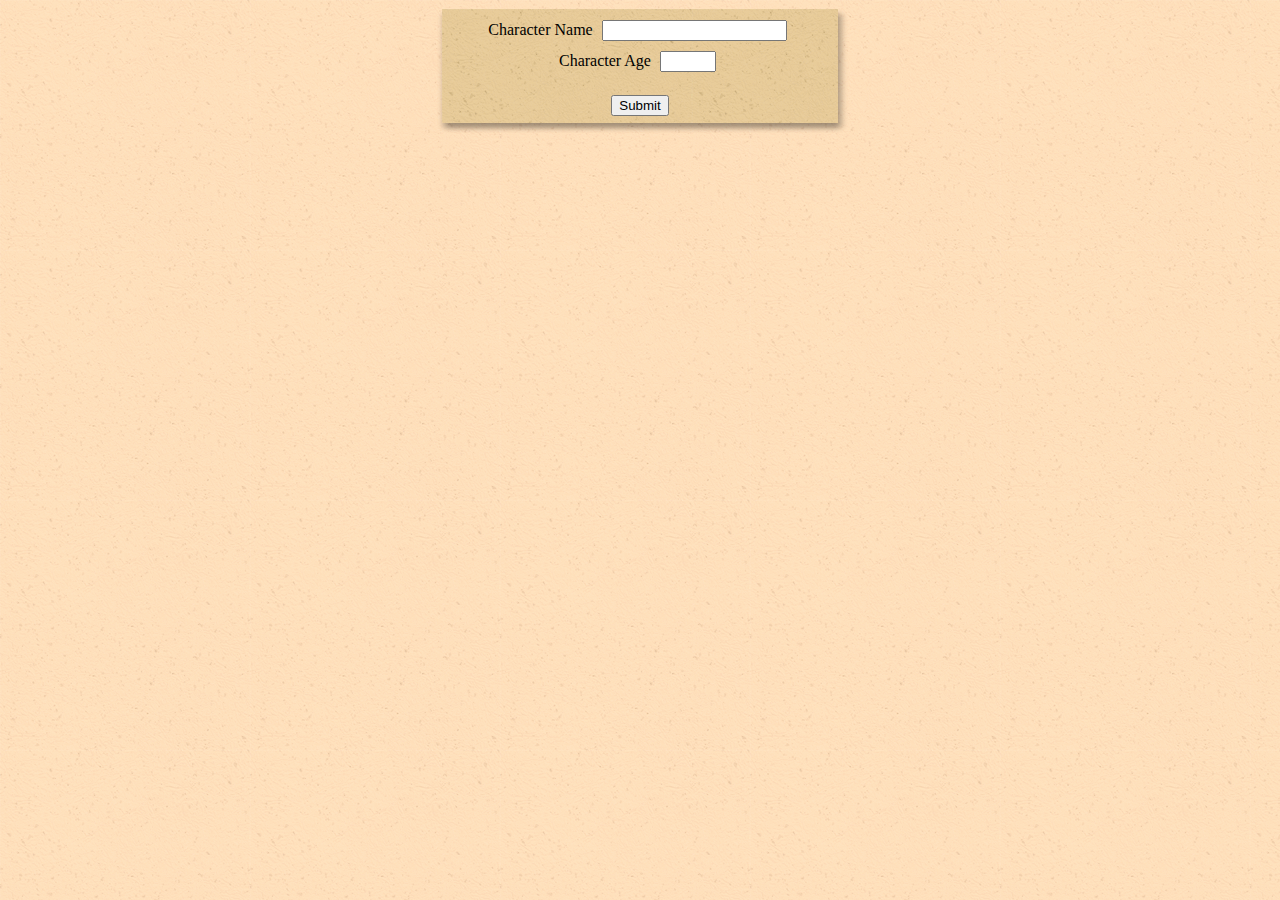
<file: miskatonic/index.html>
<!DOCTYPE html>
<html lang="en">
<head>
  <meta charset="utf-8">
  <script src="https://ajax.googleapis.com/ajax/libs/jquery/3.4.1/jquery.min.js"></script>
  <link rel="stylesheet" href="styles.css"/>
  <title>Miskatonic Man Chargen</title>
</head>
<body>
  <div id="chardiv" class="container">
    <form id="charform">
      <label for="charname">Character Name</label>
      <input type="text" name = "charname"></br>
      <label for="charname">Character Age</label>
      <input type="number" name = "charage" min="15" max="89"></br></br>
      <input type = "submit" value="Submit">
    </form>
  </div>
  <div id="occdiv" class="container">
    <form id="occupationform">
      <label for="occupation">Occupation</label>
      <input type="text" name="occupation"></br>
      <label for="osp">Occupation Skill Points</label></br>
      <select id="osp">
        <option value="edu">EDU x 4</option>
        <option value="str">EDU x 2 + STR x 2</option>
        <option value="dex">EDU x 2 + DEX x 2</option>
        <option value="app">EDU x 2 + APP x 2</option>
        <option value="pow">EDU x 2 + POW x 2</option>
        <input type = "submit" value="Submit">
      </select></br>
    </form>
  </div>
  <div id="skillsdiv" class="container">
    <form id="skillsform"></form>
  </div>
  <h3 id="osp_counter" hidden>Occupational Skill Points: 0</h3>
  <h3 id="psp_counter" hidden>Personal Skill Points: 0</h3>
  <script src="script.js"></script>
</body>
</html>
</file>
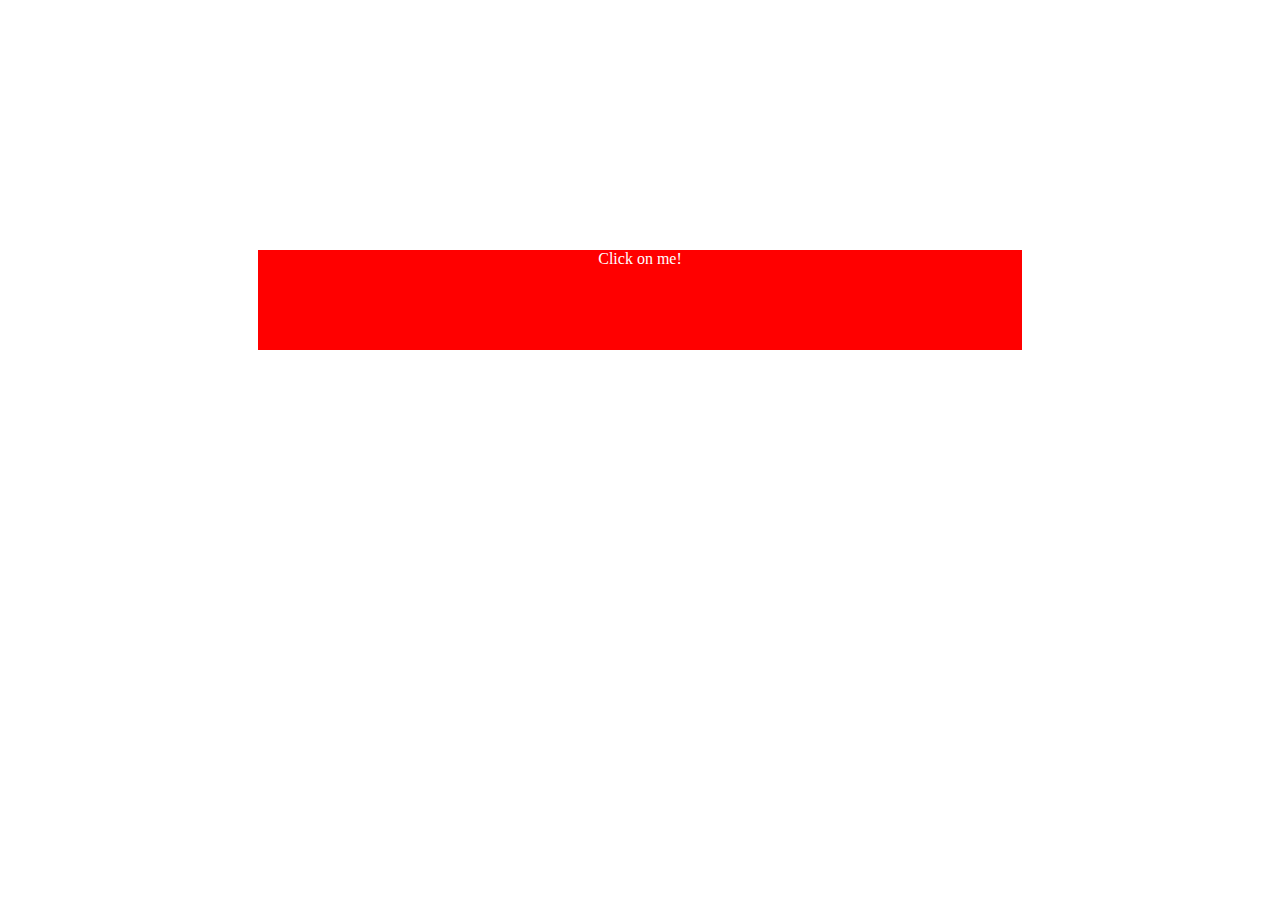
<file: csci340/traffic/index.html>
<!DOCTYPE html>
<html lang="en">
<head>
  <meta charset="utf-8">
  <script src="https://ajax.googleapis.com/ajax/libs/jquery/3.4.1/jquery.min.js"></script>
  <link rel="stylesheet" href="styles.css"/>
</head>
<body>
  <div id ="traffic">
    <p>Click on me!<p>
  </div>
  <script src="script.js"></script>
</body>
</html>
</file>
<file: miskatonic/styles.css>
body {
    background-image: url(divs2.png);
}

input[type=text], input[type=number] {
    margin: 5px;
}

.container {
    margin: auto;
    margin-top: 1vh;
    width: 30vw;
    text-align: center;
    padding: 0.5%;
    background-image: url(divs.png);
    box-shadow: 5px 5px 5px rgba(0,0,0,0.2), 0 5px 5px 0 rgba(0,0,0,0.2);
}

#chardiv, #occdiv, #skillsdiv {
    display:none;
}
</file>
<file: csci340/traffic/styles.css>
#traffic {
  background-color: red;
  margin-top: 250px;
  margin-left: 250px;
  margin-right: 250px;
  height: 100px;
  text-align: center;
}

p {
  color: white
}
</file>
